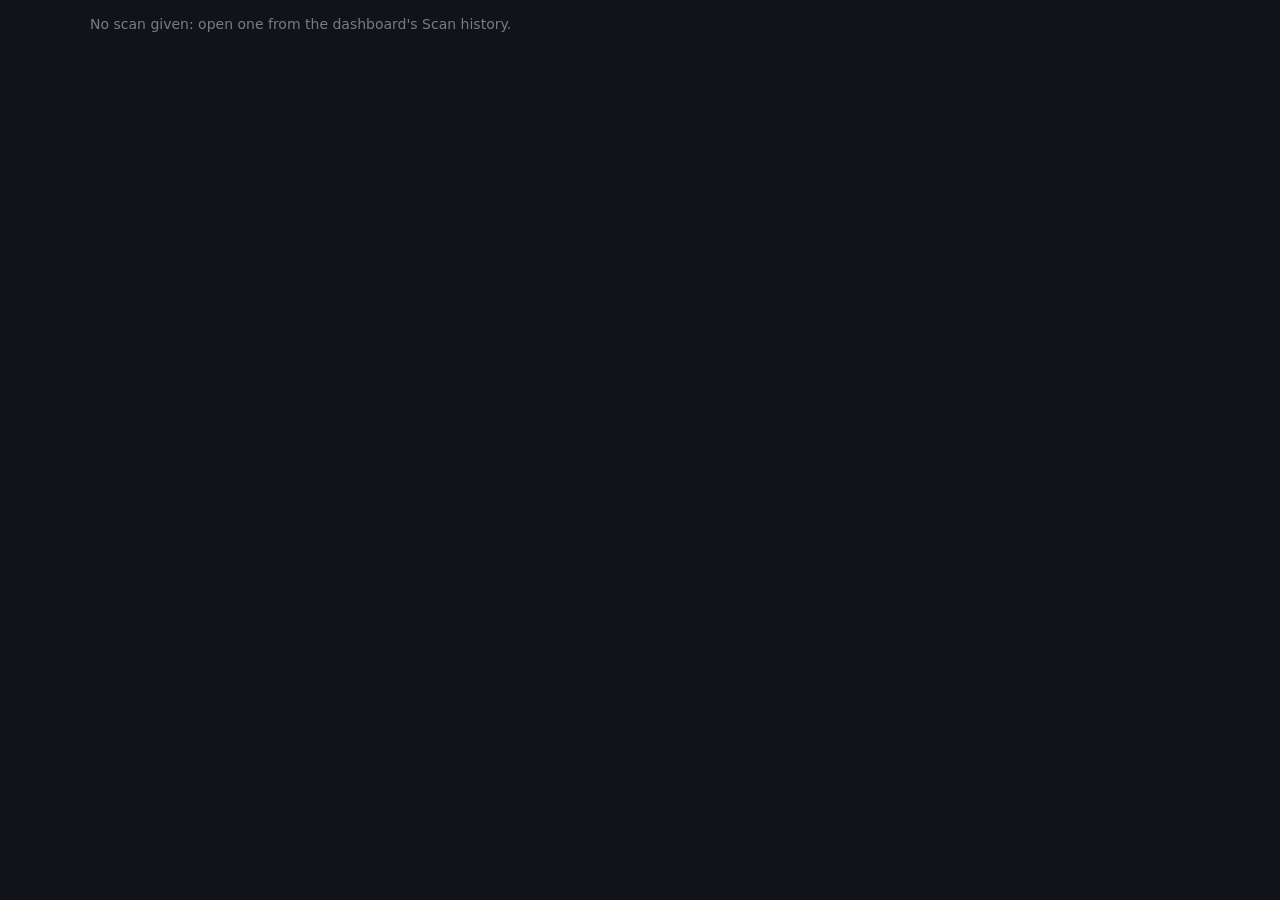
<file: ChatbotExtension/scan/scan.html>
<!doctype html>
<html lang="en">
<head>
  <meta charset="utf-8">
  <meta name="viewport" content="width=device-width, initial-scale=1">
  <title>Scan details</title>
  <link rel="stylesheet" href="../lib/theme.css">
  <link rel="stylesheet" href="scan.css">
  <link rel="stylesheet" href="../lib/skin.css">
  <script src="../lib/theme-mode.js"></script>
</head>
<body>
  <main id="scan">
    <p id="scan-status" class="muted" role="status">Loading the scan…</p>
  </main>
  <script src="../lib/api.js"></script>
  <script src="../lib/announce.js"></script>
  <script src="../lib/ui.js"></script>
  <script src="scan.js"></script>
</body>
</html>
</file>
<file: ChatbotExtension/lib/theme.css>
/* Shared tokens for the side panel and the dashboard. Chart colors follow the
   dataviz reference palette (light and dark steps validated separately). */
:root {
  color-scheme: light;
  --page: #f9f9f7;
  --surface-1: #fcfcfb;
  --surface-raised: #ffffff;
  --text-primary: #0b0b0b;
  --text-secondary: #52514e;
  --text-muted: #898781;
  --grid: #e1e0d9;
  --axis: #c3c2b7;
  --border: rgba(11, 11, 11, 0.1);
  --accent: #2a78d6;
  --button-primary: #256abf;
  --series-1: #2a78d6;
  --series-1-hover: #5598e7;
  --series-2: #eb6834;
  --series-3: #1baf7a;
  --series-4: #eda100;
  --series-5: #e87ba4;
  --series-6: #008300;
  --series-7: #4a3aa7;
  --status-good: #0ca30c;
  --status-critical: #d03b3b;
  --success-text: #006300;
}

/* Dark look: lib/theme-mode.js sets data-theme (dark by default). */
:root[data-theme="dark"] {
  color-scheme: dark;
  --page: #0d0d0d;
  --surface-1: #1a1a19;
  --surface-raised: #232322;
  --text-primary: #ffffff;
  --text-secondary: #c3c2b7;
  --text-muted: #898781;
  --grid: #2c2c2a;
  --axis: #383835;
  --border: rgba(255, 255, 255, 0.1);
  --accent: #3987e5;
  --series-1: #3987e5;
  --series-1-hover: #6da7ec;
  --series-2: #d95926;
  --series-3: #199e70;
  --series-4: #c98500;
  --series-5: #d55181;
  --series-6: #008300;
  --series-7: #9085e9;
  --success-text: #0ca30c;
}


body {
  margin: 0;
  background: var(--page);
  color: var(--text-primary);
  font: 14px/1.45 system-ui, -apple-system, "Segoe UI", sans-serif;
}

button,
input,
select,
textarea {
  font: inherit;
  color: inherit;
}

button {
  cursor: pointer;
  border: 1px solid var(--border);
  border-radius: 6px;
  background: var(--surface-raised);
  padding: 6px 10px;
}

button.primary {
  background: var(--button-primary);
  border-color: transparent;
  color: #ffffff;
}

button.danger {
  background: var(--status-critical);
  border-color: transparent;
  color: #ffffff;
}

button:disabled {
  opacity: 0.5;
  cursor: not-allowed;
}

input,
select,
textarea {
  box-sizing: border-box;
  border: 1px solid var(--border);
  border-radius: 6px;
  background: var(--surface-raised);
  padding: 6px 8px;
  max-width: 100%;
}

:focus-visible {
  outline: 2px solid var(--accent);
  outline-offset: 2px;
}

.card {
  background: var(--surface-1);
  border: 1px solid var(--border);
  border-radius: 8px;
  padding: 12px;
}

.secondary {
  color: var(--text-secondary);
}

.muted {
  color: var(--text-muted);
}

.status-pass {
  color: var(--success-text);
}

.status-fail,
.status-error {
  color: var(--status-critical);
}

.hidden {
  display: none !important;
}

.loading {
  opacity: 0.5;
}

.chart-box {
  position: relative;
}

.sr-only {
  position: absolute;
  width: 1px;
  height: 1px;
  overflow: hidden;
  clip: rect(0 0 0 0);
  white-space: nowrap;
}

table {
  border-collapse: collapse;
  width: 100%;
}

th,
td {
  text-align: left;
  padding: 6px 8px;
  border-bottom: 1px solid var(--grid);
  vertical-align: top;
}

th {
  color: var(--text-secondary);
  font-weight: 600;
}

th.num,
td.num {
  text-align: right;
  font-variant-numeric: tabular-nums;
}

/* Failed cases: words that differ between the actual and expected result
   (lib/ui.js wordDiff). Missing = only the expected answer has them, changed =
   the reply says something else there, added = only the reply has them. Each
   kind also has its own underline, so it does not rely on colour alone. */
b.diff { font-weight: 700; padding: 0 1px; border-radius: 2px; }
b.diff.missing { background: #fbe3e3; color: #8a1414; text-decoration: underline dotted; }
b.diff.changed { background: #fdf0c4; color: #6a4b00; text-decoration: underline wavy; }
b.diff.added { background: #dff0df; color: #0b5d0b; text-decoration: underline; }
.diff-list, .how-to-pass { margin: 0; padding-left: 18px; }
.diff-list li, .how-to-pass li { margin: 1px 0; }
.diff-item.missing > b { color: #8a1414; }
.diff-item.changed > b { color: #6a4b00; }
.diff-item.added > b { color: #0b5d0b; }
</file>
<file: ChatbotExtension/scan/scan.css>
/* One scan's full report: header with the overall result, facts, the metric
   summary, then every metric's cases. The dashboard's palette (warm paper,
   terracotta accent, dark header) on top of ../lib/theme.css. */
:root {
  --page: #f7f3ec;
  --surface-1: #fffdf9;
  --surface-raised: #fffdf9;
  --text-primary: #231f1b;
  --text-secondary: #5b534b;
  --text-muted: #8f867c;
  --border: rgba(35, 31, 27, 0.12);
  --accent: #c0654a;
  --header-bg: #2b2521;
  --header-text: #f7f3ec;
  --pass-bg: #dcefd9;
  --fail-bg: #f6d9d3;
  --warn: #b7791f;
  --mono: ui-monospace, "Cascadia Mono", Consolas, monospace;
}
/* Dark look: lib/theme-mode.js sets data-theme (dark by default). */
:root[data-theme="dark"] {
  --page: #1b1816;
  --surface-1: #24201d;
  --surface-raised: #24201d;
  --text-primary: #f3ede3;
  --text-secondary: #cfc6ba;
  --text-muted: #9a9086;
  --border: rgba(243, 237, 227, 0.12);
  --accent: #d9785b;
  --header-bg: #120f0d;
  --pass-bg: #1f3a24;
  --fail-bg: #4a2620;
  --warn: #e0a24a;
}


body { margin: 0; background: var(--page); color: var(--text-primary); overflow-x: hidden; }
main { max-width: 1100px; margin: 0 auto; padding: 0 16px 48px; }
a { color: var(--accent); }

.scan-head {
  display: flex; flex-wrap: wrap; align-items: center; gap: 12px 20px;
  /* Full-bleed bar; its content lines up with the 1100px column below. */
  margin: 0 calc(50% - 50vw); padding: 18px max(20px, calc(50vw - 534px));
  background: var(--header-bg); color: var(--header-text);
}
.scan-head h1 { margin: 0; font-size: 1.4rem; }
.scan-head h1::before {
  content: ""; display: inline-block; width: 12px; height: 12px; margin-right: 10px;
  border-radius: 3px; background: var(--accent); vertical-align: 1px;
}
.scan-actions { display: flex; flex-wrap: wrap; gap: 8px; align-items: center; }
.scan-action {
  display: inline-flex; align-items: center; gap: 4px;
  padding: 6px 12px; border-radius: 8px; border: 1px solid rgba(247, 243, 236, 0.28);
  background: rgba(247, 243, 236, 0.1); color: var(--header-text);
  font: inherit; font-size: 0.85rem; font-weight: 600; text-decoration: none; cursor: pointer;
}
.scan-action:hover { background: rgba(247, 243, 236, 0.2); }
button.scan-action { font-family: inherit; }
.scan-nav { margin-left: auto; display: flex; gap: 12px; font-size: 0.9rem; }
.scan-nav a { color: var(--header-text); opacity: 0.8; text-decoration: none; }
.scan-nav a:hover { opacity: 1; text-decoration: underline; }
.badge { padding: 5px 14px; border-radius: 999px; font-weight: 700; font-size: 0.9rem; }
.badge.status-pass { background: var(--pass-bg); color: var(--success-text); }
.badge.status-fail { background: var(--fail-bg); color: var(--status-critical); }
.badge.status-error { background: color-mix(in srgb, var(--warn) 20%, transparent); color: var(--warn); }

/* Verdict pills in tables and metric headers. */
td.status-pass, td.status-fail, td.status-error,
summary .status-pass, summary .status-fail, summary .status-error { font-weight: 600; }
summary .status-pass, summary .status-fail, summary .status-error {
  padding: 1px 10px; border-radius: 999px; font-size: 0.8rem;
}
summary .status-pass { background: var(--pass-bg); }
summary .status-fail { background: var(--fail-bg); }
summary .status-error { color: var(--warn); background: color-mix(in srgb, var(--warn) 16%, transparent); }
td.status-error { color: var(--warn); }
tbody tr { transition: background-color 0.15s ease; }
tbody tr:hover { background: color-mix(in srgb, var(--accent) 6%, transparent); }
td.num { font-family: var(--mono); }

.facts { display: grid; grid-template-columns: repeat(auto-fit, minmax(150px, 1fr)); gap: 10px 16px;
         margin: 18px 0 8px; padding: 14px 18px; border: 1px solid var(--border); border-radius: 10px;
         background: var(--surface-raised); box-shadow: 0 1px 2px rgba(0, 0, 0, 0.06); }
.facts dt { text-transform: uppercase; letter-spacing: 0.06em; font-size: 0.7rem; }
.facts dd { font-family: var(--mono); }
.facts div { display: flex; flex-direction: column; }
.facts dt { font-size: 0.8rem; color: var(--text-muted); }
.facts dd { margin: 2px 0 0; font-weight: 600; }

h2 { font-size: 1.05rem; margin: 28px 0 10px; padding-left: 10px; border-left: 3px solid var(--accent); }
.table-scroll { overflow-x: auto; }
/* A metric's cases scroll inside their own box, so the column headings stay in
   view. The line under them is a shadow: collapsed borders do not stick. */
.case-table { max-height: 75vh; overflow-y: auto; }
.case-table th { position: sticky; top: 0; z-index: 1; background: var(--surface-raised);
                 border-bottom: 0; box-shadow: inset 0 -1px 0 var(--border); }
table { width: 100%; border-collapse: collapse; }
th, td { text-align: left; vertical-align: top; padding: 6px 8px; border-bottom: 1px solid var(--border); }
th { font-size: 0.8rem; color: var(--text-muted); font-weight: 600; }
td.num, th.num { text-align: right; white-space: nowrap; }
td.text { min-width: 180px; max-width: 360px; white-space: pre-wrap; overflow-wrap: anywhere; }
/* Conversation transcripts: the speaker labels read like a chat. */
td.text .speaker { font-weight: 700; }

details.metric { border: 1px solid var(--border); border-radius: 10px; margin: 10px 0; background: var(--surface-raised);
                 box-shadow: 0 1px 2px rgba(0, 0, 0, 0.05); }
details.metric[open] { border-color: color-mix(in srgb, var(--accent) 35%, var(--border)); }
details.metric > summary { cursor: pointer; padding: 10px 14px; display: flex; flex-wrap: wrap; gap: 6px 16px; align-items: baseline; }
details.metric > summary b { font-size: 1rem; }
details.metric .body { padding: 0 14px 14px; }
.reason { margin: 6px 0 10px; white-space: pre-wrap; }
.note { margin: 6px 0; font-size: 0.85rem; color: var(--text-muted); }

@media print {
  .scan-nav { display: none; }
  details.metric { break-inside: avoid; }
  .case-table { max-height: none; overflow: visible; }
  .case-table th { position: static; }
}

.case-help { margin-top: 6px; white-space: normal; }
.case-help summary { cursor: pointer; font-weight: 600; }

/* Sortable metric table headers. */
.sort-button { all: unset; cursor: pointer; font: inherit; color: inherit; }
.sort-button:hover { color: var(--text-primary, inherit); text-decoration: underline; }
.sort-button:focus-visible { outline: 2px solid currentColor; outline-offset: 2px; border-radius: 2px; }
</file>
<file: ChatbotExtension/lib/skin.css>
/* Dark look, loaded after each page's own stylesheet. Only active while
   lib/theme-mode.js has set data-theme="dark" (the default), so the light look
   keeps the page's own styles. Flat surfaces and solid colours; two characters:
   slate surfaces and a terracotta accent on every page; the side panel
   (body.panel) differs by layout only: icon headings, row tiles, group bands. */

:root[data-theme="dark"] {
  color-scheme: dark;
  --page: #111318;
  --surface-1: #181b22;
  --surface-raised: #20242d;
  --text-primary: #e7e9ee;
  --text-secondary: #a6acb8;
  --text-muted: #757c89;
  --grid: #2a2f3a;
  --axis: #383e4b;
  --border: rgba(255, 255, 255, 0.08);
  --accent: #e07a5a;
  --button-primary: #c96a4c;
  --series-1: #6c9eea;
  --series-1-hover: #8db4f0;
  --series-2: #e07a5a;
  --series-3: #3fb68b;
  --series-4: #d9a63c;
  --series-5: #c97aa6;
  --series-6: #5aa469;
  --series-7: #8f86d6;
  --status-good: #3fb68b;
  --status-critical: #e5585f;
  --success-text: #5cc99d;
  --warn: #d9a63c;
  --pass-bg: rgba(63, 182, 139, 0.14);
  --fail-bg: rgba(229, 88, 95, 0.14);
  --pending-bg: rgba(255, 255, 255, 0.06);
  --header-bg: #0c0e12;
  --header-text: #e7e9ee;
}

:root[data-theme="dark"] body { background: var(--page); }

/* ---------- shared controls ---------- */
:root[data-theme="dark"] button.primary,
:root[data-theme="dark"] .metric-card-actions .primary,
:root[data-theme="dark"] .header-controls .primary {
  background: var(--button-primary);
  border-color: transparent;
  color: #fff;
}
:root[data-theme="dark"] button.primary:not(:disabled):hover { filter: brightness(1.08); }
:root[data-theme="dark"] input,
:root[data-theme="dark"] select,
:root[data-theme="dark"] textarea {
  background: #0d0f13;
  color: var(--text-primary);
  border-color: rgba(255, 255, 255, 0.12);
}
:root[data-theme="dark"] option { background: var(--surface-1); color: var(--text-primary); }
:root[data-theme="dark"] input:focus,
:root[data-theme="dark"] select:focus,
:root[data-theme="dark"] textarea:focus {
  outline: none;
  border-color: var(--accent);
}
:root[data-theme="dark"] .card { background: var(--surface-1); border-color: var(--border); }
:root[data-theme="dark"] ::-webkit-scrollbar { width: 10px; height: 10px; }
:root[data-theme="dark"] ::-webkit-scrollbar-thumb { background: #2c313c; border-radius: 10px; border: 2px solid transparent; background-clip: padding-box; }
:root[data-theme="dark"] ::-webkit-scrollbar-track { background: transparent; }

.theme-toggle { white-space: nowrap; }

/* ---------- side panel: same colours as the dashboard, its own layout ---------- */
:root[data-theme="dark"] body.panel .panel-header {
  margin: -12px -12px 12px;
  padding: 14px 14px 12px;
  border-bottom: 1px solid var(--border);
  background: var(--header-bg);
}
:root[data-theme="dark"] body.panel .card { box-shadow: none; }
:root[data-theme="dark"] body.panel { accent-color: var(--accent); }
:root[data-theme="dark"] body.panel .card { margin-bottom: 12px; padding: 14px; border-radius: 10px; }
:root[data-theme="dark"] body.panel .card > h2:first-child,
:root[data-theme="dark"] body.panel .card-heading h2 {
  display: flex; align-items: center; gap: 8px;
  border-left: 0; padding-left: 0;
  font-size: 13px; color: var(--text-primary);
}
:root[data-theme="dark"] body.panel .card-heading-actions .small-button {
  background: var(--surface-raised);
  border-color: var(--border);
}
/* A small icon tile per section, so each block is easy to find by eye. */
:root[data-theme="dark"] body.panel h2::before {
  display: inline-grid; place-items: center; flex: none;
  width: 22px; height: 22px; border-radius: 6px;
  background: rgba(224, 122, 90, 0.14); color: var(--accent);
  font-size: 12px; font-weight: 700;
}
:root[data-theme="dark"] body.panel #chatbot-heading::before { content: "◉"; }
:root[data-theme="dark"] body.panel #goldens-heading::before { content: "★"; }
:root[data-theme="dark"] body.panel #conversations-heading::before { content: "⇄"; }
:root[data-theme="dark"] body.panel #documents-heading::before { content: "▤"; }
:root[data-theme="dark"] body.panel #judge-heading::before { content: "✓"; }
:root[data-theme="dark"] body.panel h2 .muted {
  padding: 1px 7px; border-radius: 999px;
  background: var(--surface-raised); font-size: 11px; font-weight: 600;
}

/* "Add a …" disclosures read as actions. */
:root[data-theme="dark"] body.panel .card > details > summary { color: var(--accent); font-size: 13px; padding: 4px 0; }
:root[data-theme="dark"] body.panel #judge-settings > summary { color: var(--text-primary); }

/* Golden answers, scenarios, documents: each row a quiet tile. */
:root[data-theme="dark"] body.panel .golden-list li,
:root[data-theme="dark"] body.panel .document-row {
  margin: 0 0 6px; padding: 8px 10px;
  background: var(--surface-raised);
  border: 1px solid var(--border); border-radius: 8px;
}
:root[data-theme="dark"] body.panel .golden-list li:hover,
:root[data-theme="dark"] body.panel .document-row:hover { border-color: rgba(224, 122, 90, 0.4); background: var(--surface-raised); }

/* Metrics to run: group headers as bands, rows with hover. */
:root[data-theme="dark"] body.panel .threshold-group {
  margin: 10px 0 4px; padding: 6px 8px;
  background: var(--surface-raised); border-radius: 6px;
  color: var(--text-primary); font-size: 12px;
}
:root[data-theme="dark"] body.panel .threshold-row { padding: 5px 8px; border-radius: 6px; }
:root[data-theme="dark"] body.panel .threshold-row:hover { background: rgba(255, 255, 255, 0.04); }
:root[data-theme="dark"] body.panel .threshold-row .direction { color: var(--accent); }
:root[data-theme="dark"] body.panel .threshold-row input[type="number"] {
  padding: 3px 6px; text-align: right;
  background: #0d0f13;
}
:root[data-theme="dark"] body.panel .metric-check-actions {
  border-bottom-color: var(--border);
}
:root[data-theme="dark"] body.panel .framework-picker label > span { border-color: var(--border); }
:root[data-theme="dark"] body.panel .framework-picker input:checked + span {
  border-color: var(--accent); color: var(--accent); background: rgba(224, 122, 90, 0.08);
}
:root[data-theme="dark"] body.panel .framework-heading { color: var(--accent); }
:root[data-theme="dark"] body.panel label.row.run-mode > span { color: var(--text-secondary); }

/* ---------- dashboard: slate, terracotta accent ---------- */
:root[data-theme="dark"] body.dash {
  --page: #111318;
  --surface-1: #181b22;
  --surface-raised: #20242d;
  --text-primary: #e7e9ee;
  --text-secondary: #a6acb8;
  --text-muted: #757c89;
  --border: rgba(255, 255, 255, 0.08);
  --accent: #e07a5a;
  --button-primary: #c96a4c;
  --header-bg: #0c0e12;
  --pass-bg: rgba(63, 182, 139, 0.14);
  --fail-bg: rgba(229, 88, 95, 0.14);
  --pending-bg: rgba(255, 255, 255, 0.06);
}
:root[data-theme="dark"] .topbar { border-bottom: 1px solid var(--border); }
:root[data-theme="dark"] .header-controls .ghost {
  background: transparent;
  border: 1px solid rgba(255, 255, 255, 0.14);
  color: var(--text-primary);
}
:root[data-theme="dark"] .header-controls .ghost:hover { background: rgba(255, 255, 255, 0.06); border-color: rgba(255, 255, 255, 0.28); }
:root[data-theme="dark"] .header-controls .view-switch button { background: transparent; color: var(--text-primary); border-color: rgba(255, 255, 255, 0.14); }
:root[data-theme="dark"] .header-controls .view-switch button[aria-pressed="true"],
:root[data-theme="dark"] .chip-toggle[aria-pressed="true"] { background: var(--accent); color: #fff; border-color: transparent; }
:root[data-theme="dark"] .chip-toggle { background: transparent; border-color: rgba(255, 255, 255, 0.14); }

:root[data-theme="dark"] .tile { background: var(--surface-1); border: 1px solid var(--border); border-radius: 10px; }

:root[data-theme="dark"] .metric-card {
  background: var(--surface-1);
  border: 1px solid var(--border);
  border-radius: 10px;
  transition: border-color 0.15s ease;
}
:root[data-theme="dark"] .metric-card:hover { border-color: rgba(255, 255, 255, 0.2); }
:root[data-theme="dark"] .metric-card.status-na { background: transparent; }
:root[data-theme="dark"] .card-inset { background: var(--surface-raised); border-radius: 8px; }
:root[data-theme="dark"] .score-bar { background: rgba(255, 255, 255, 0.1); }
:root[data-theme="dark"] .metric-card.status-pass .score-bar-fill { background: var(--status-good); }
:root[data-theme="dark"] .metric-card.status-fail .score-bar-fill { background: var(--status-critical); }

/* Category badges: muted tints, one hue each. */
:root[data-theme="dark"] .badge-quality { background: rgba(108, 158, 234, 0.14); color: #9dbdf2; }
:root[data-theme="dark"] .badge-retrieval { background: rgba(63, 182, 139, 0.14); color: #82d2b2; }
:root[data-theme="dark"] .badge-safety { background: rgba(224, 122, 90, 0.14); color: #eba68f; }
:root[data-theme="dark"] .badge-security { background: rgba(229, 88, 95, 0.14); color: #ef9a9e; }
:root[data-theme="dark"] .badge-geval { background: rgba(143, 134, 214, 0.14); color: #b8b2e6; }
:root[data-theme="dark"] .badge-conversational { background: rgba(90, 164, 105, 0.14); color: #98cba3; }
:root[data-theme="dark"] .badge-agent { background: rgba(217, 166, 60, 0.14); color: #e5c27c; }
:root[data-theme="dark"] .badge-reference { background: rgba(201, 122, 166, 0.14); color: #dca7c4; }

/* ---------- graphics: score rings and the pass/fail donut ---------- */
.ring {
  --pct: 0;
  --ring-color: var(--text-muted);
  flex: none;
  display: grid; place-items: center;
  width: 52px; height: 52px; border-radius: 50%;
  background:
    radial-gradient(closest-side, var(--ring-hole, var(--surface-raised)) 80%, transparent 82% 100%),
    conic-gradient(var(--ring-color) calc(var(--pct) * 1%), var(--pending-bg, rgba(0, 0, 0, 0.08)) 0);
  font: 700 13px var(--mono, ui-monospace, monospace);
}
.ring.ring-pass { --ring-color: var(--status-good); }
.ring.ring-fail { --ring-color: var(--status-critical); }
.ring.ring-big { --ring-color: var(--accent); width: 80px; height: 80px; font-size: 18px; --ring-hole: var(--surface-1); }

.donut {
  --pass: 0; --fail: 0;
  flex: none; width: 60px; height: 60px; border-radius: 50%;
  background:
    radial-gradient(closest-side, var(--surface-1) 70%, transparent 72% 100%),
    conic-gradient(
      var(--status-good) 0 calc(var(--pass) * 1%),
      var(--status-critical) 0 calc((var(--pass) + var(--fail)) * 1%),
      var(--pending-bg, rgba(0, 0, 0, 0.08)) 0);
}
/* Start-aligned: centred, content wider than a narrow tile spilled past both edges. */
.tile-counts.has-donut { flex-direction: row; align-items: center; justify-content: flex-start; gap: 14px; }
.tile-counts.has-donut .tile-counts-text { display: flex; flex-direction: column; gap: 8px; min-width: 0; }
.tile-counts.has-donut .count-pills { flex-wrap: wrap; }

@media (prefers-reduced-motion: reduce) {
  :root[data-theme="dark"] .metric-card { transition: none; }
}

/* Actual vs expected differences (theme.css has the light look). */
:root[data-theme="dark"] b.diff.missing { background: rgba(229, 88, 95, 0.22); color: #f3a3a7; }
:root[data-theme="dark"] b.diff.changed { background: rgba(217, 166, 60, 0.22); color: #f0cf85; }
:root[data-theme="dark"] b.diff.added { background: rgba(63, 182, 139, 0.22); color: #8fdcbd; }
:root[data-theme="dark"] .diff-item.missing > b { color: #f3a3a7; }
:root[data-theme="dark"] .diff-item.changed > b { color: #f0cf85; }
:root[data-theme="dark"] .diff-item.added > b { color: #8fdcbd; }

/* Prompt Alignment: the rules a run used (scan page, report, side panel Test cases). */
.prompt-instructions { margin: 8px 0; padding: 8px 10px; border: 1px solid var(--border, rgba(0,0,0,.12)); border-radius: 8px; }
.prompt-instructions summary { cursor: pointer; }
.prompt-instructions ol { margin: 6px 0 0; padding-left: 22px; }
.prompt-instructions li { margin: 2px 0; }
@media print { .prompt-instructions { break-inside: avoid; } .prompt-instructions:not([open]) ol { display: block; } }
</file>
